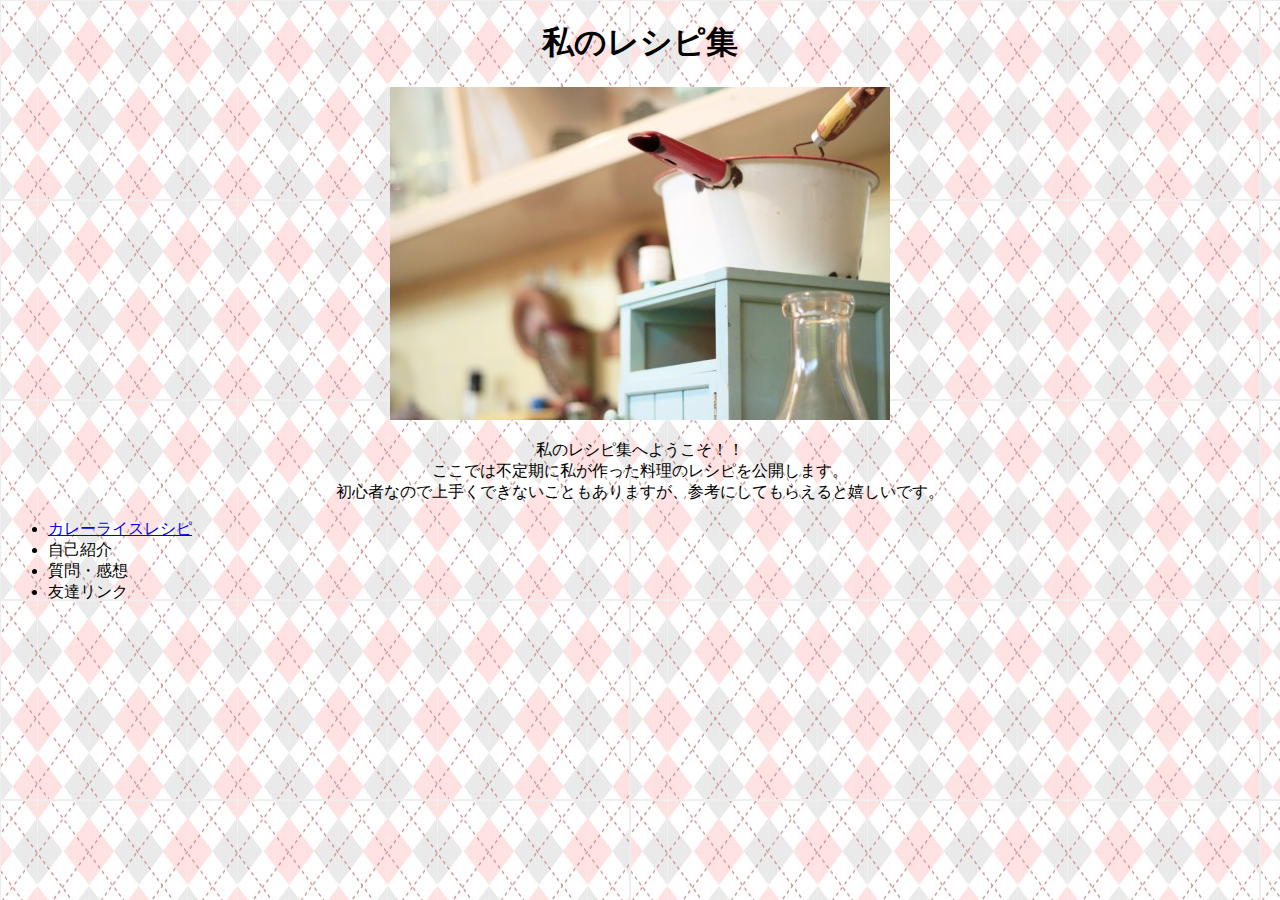
<file: index.html>
<!DOCTYPE html>
<html>
<head>
  <meta charset="UTF-8">
  <title>私のレシピ集</title>
  <link rel="stylesheet" href="css/recipe.css">
</head>
<body>

  <div><h1>私のレシピ集</h1></div>

  <div><img src="images/kitchen.jpg"></div>

  <p class="center">私のレシピ集へようこそ！！<br>
  ここでは不定期に私が作った料理のレシピを公開します。<br>
  初心者なので上手くできないこともありますが、参考にしてもらえると嬉しいです。<br>
  </p>

  <ul>
    <li><a href="curry.html">カレーライスレシピ</a></li>
    <li>自己紹介</li>
    <li>質問・感想</li>
    <li>友達リンク</li>
  </ul>

</body>
</html>
</file>
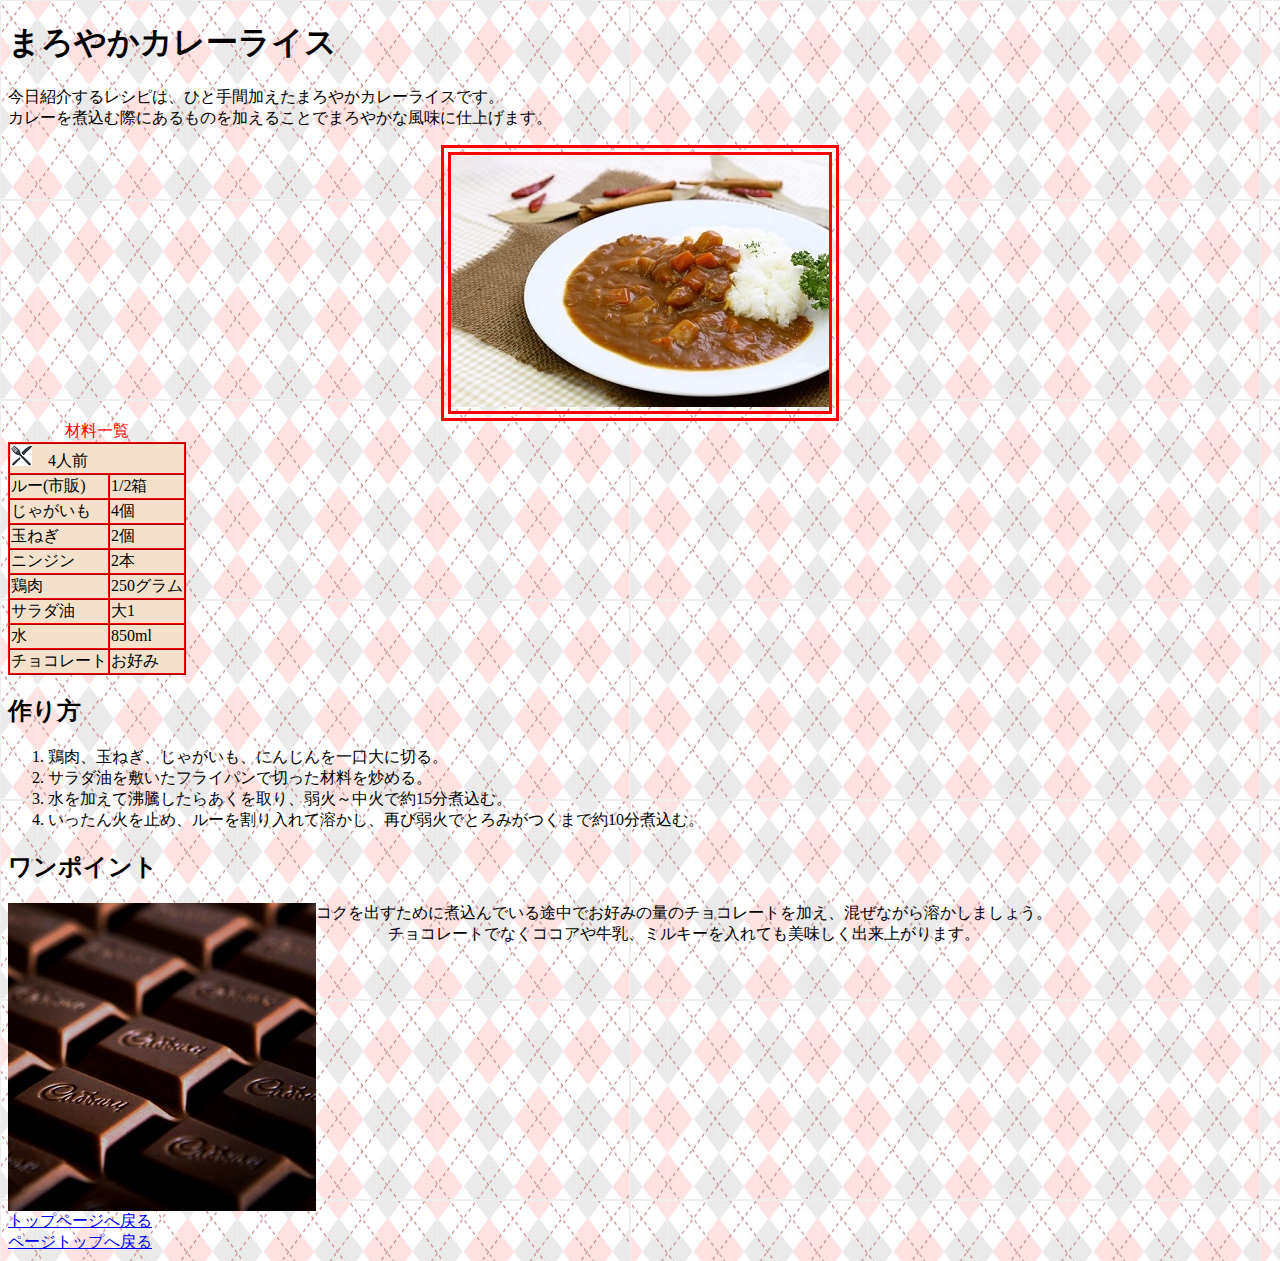
<file: curry.html>
<!DOCTYPE html>
<html>
  <head>
    <meta charset="UTF-8">
    <title>レシピ- まろやかカレーライス</title>
    <link rel="stylesheet" href="css/recipe.css">
  </head>
  <body>
    <a id="pagetop"></a>
    <h1>まろやかカレーライス</h1>
    <p>今日紹介するレシピは、ひと手間加えたまろやかカレーライスです。
      <br>カレーを煮込む際にあるものを加えることでまろやかな風味に仕上げます。
    </p>
    <div class="tag"><div class="tag1">
      <img src="images/curry.jpg">
    </div>
    </div>
    <table border="1" cellspacing="0" class="table1">
      <caption>
        <div class="word1"><span>材料一覧</span></div>
      </caption>
      <tr>
        <td colspan="2">
          <img src="images/forkknife.png">　4人前
        </td>
      </tr>
      <tr>
        <td>ルー(市販)</td>
        <td>1/2箱</td>
      </tr>
      <tr>
        <td>じゃがいも</td>
        <td>4個</td>
      </tr>
      <tr>
        <td>玉ねぎ</td>
        <td>2個</td>
      </tr>
      <tr>
        <td>ニンジン</td>
        <td>2本</td>
      </tr>
      <tr>
        <td>鶏肉</td>
        <td>250グラム</td>
      </tr>
      <tr>
        <td>サラダ油</td>
        <td>大1</td>
      </tr>
      <tr>
        <td>水</td>
        <td>850ml</td>
      </tr>
      <tr>
        <td>チョコレート</td>
        <td>お好み</td>
      </tr>
    </table>
    <h2>作り方</h2>
    <ol>
      <li>鶏肉、玉ねぎ、じゃがいも、にんじんを一口大に切る。</li>
      <li>サラダ油を敷いたフライパンで切った材料を炒める。</li>
      <li>水を加えて沸騰したらあくを取り、弱火～中火で約15分煮込む。</li>
      <li>いったん火を止め、ルーを割り入れて溶かし、再び弱火でとろみがつくまで約10分煮込む。</li>
    </ol>
    <h2>ワンポイント</h2>
    <div class="tyoko">
    <img src="images/chocolate.jpg">
    コクを出すために煮込んでいる途中でお好みの量のチョコレートを加え、混ぜながら溶かしましょう。
    <br>チョコレートでなくココアや牛乳、ミルキーを入れても美味しく出来上がります。 
    <br>
    </div>
    <a href="index.html">トップページへ戻る</a>
    <br>
    <a href="#pagetop">ページトップへ戻る</a>
  </body>
</html>
</file>
<file: css/recipe.css>
body{
  background:url(../images/bg_Argyle.jpg);
}

.center {
  text-align:center;
}

div {
  text-align: center;
}

.tag{
  text-align: center;
}
.tag1{
  display: inline-block;
  border: double 10px #ff0000;
}

.word1{
  color: #ff0000;
}

.table1{
  border-color: #ff0000;
  background-color: rgb(243, 225, 203);
}

.tyoko{
  display: flex;
  /* justify-content: flex-start; */
}
</file>
